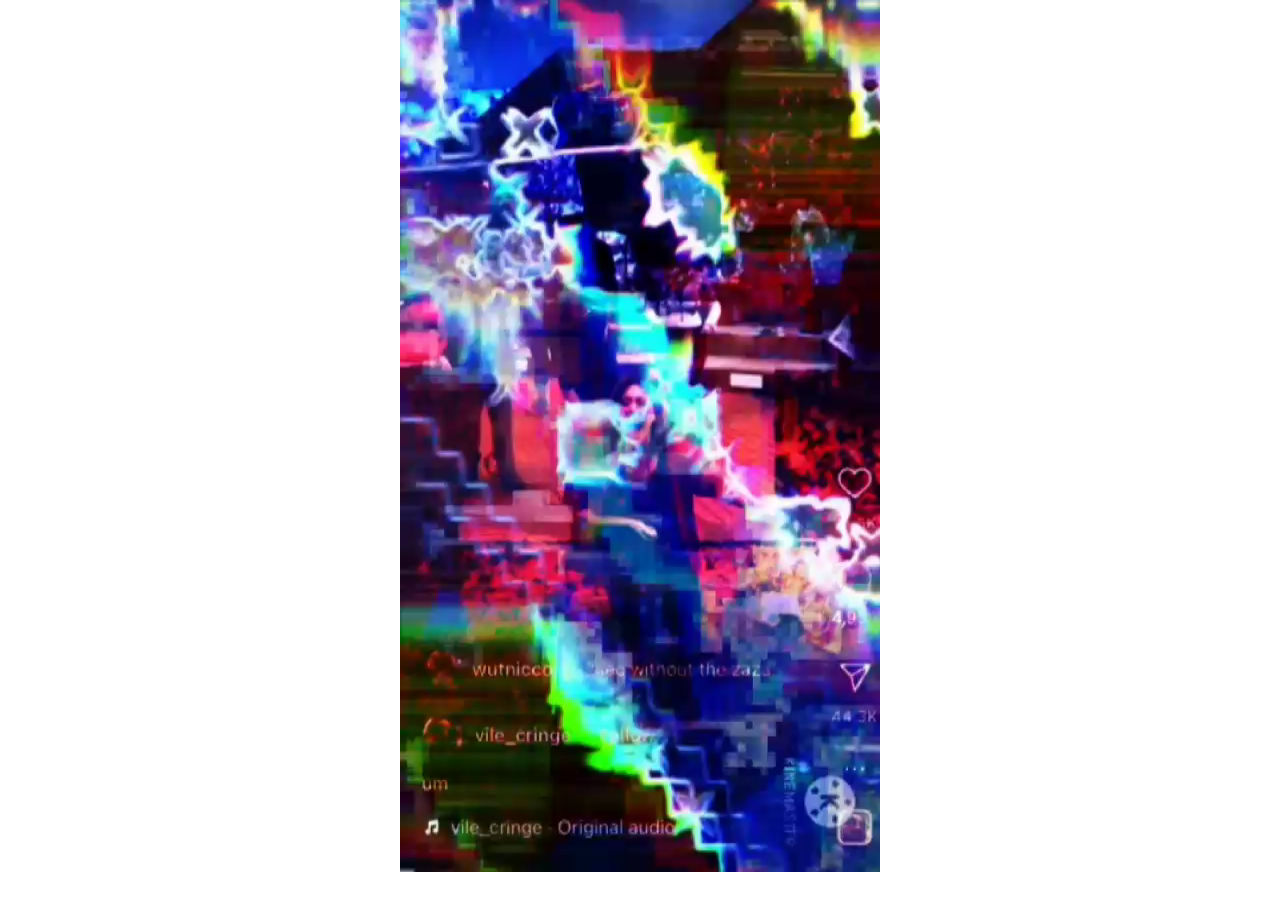
<file: Cridustine.html>
<!DOCTYPE html>
<html lang="en">

<head>
    <meta charset="UTF-8">
    <meta name="viewport" content="width=device-width, initial-scale=1.0">
    <link rel="stylesheet" href="cridustine.css">
    <link rel="shortcut icon" href="Resources/favicon2.ico" type="image/x-icon">
    <title>RakiDon</title>
</head>

<body>
    <div id='asyl_player'>
        <video id="vid1" src="Resources/Produce.mp4" autoplay="autoplay"></video>
    </div>

    <script src="cridusinte.js"></script>
</body>
</file>
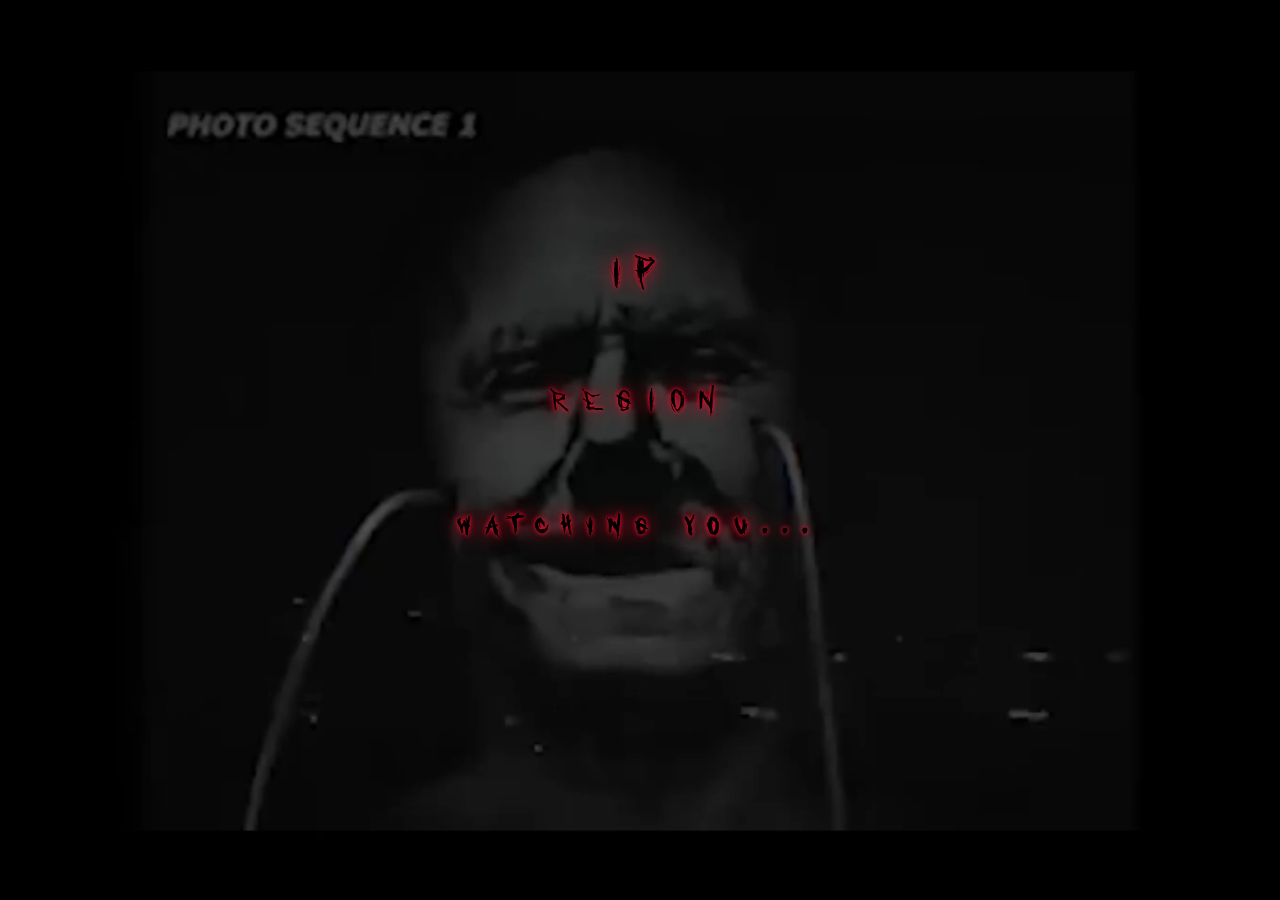
<file: Gobin_Balls.html>
<!DOCTYPE html>
<html lang="en">

<head>
    <meta charset="UTF-8">
    <meta http-equiv="X-UA-Compatible" content="IE=edge">
    <meta name="viewport" content="width=device-width, initial-scale=1.0">
    <link rel="stylesheet" href="Goblin_Balls.css">
    <link rel="shortcut icon" href="Resources/favicon2.ico" type="image/x-icon">
    <title>RakiDon</title>
</head>

<body>
    <video id="video-bg" autoplay loop>
        <source src="Resources/halwo1.mp4" type="video/mp4">
        <!-- Add additional <source> tags for other video formats if needed -->
    </video>
    <div class="container glass">
        <p id="ip-container"> IP</p>
        <p id="region-container"> REGION</p>
        <!-- <P id="isp-container">ISP</P> -->
        <h1>Watching You...</h1>
    </div>
    <script src="Goblin_Balls.js"></script>
</body>

</html>
</file>
<file: cridustine.css>
body {
    background-image: url('https://i.pinimg.com/originals/13/58/7f/13587ffd4d987e50f9763651c3651241.jpg');
    background-repeat: no-repeat;
    background-size: cover;
    backdrop-filter: blur(1px);
    background-attachment: fixed;
    display: grid;
    margin: 0;
    justify-content: center;
    /* height: 100%; */
    overflow-x: hidden;
}

@media only screen and (max-width: 600px) {

    html,
    body {
        height: 100%;
        width: 100%;
        margin: 0;
        padding: 0;
    }

    #asyl_player {
        overflow: hidden;
        width: 100%;
        height: 100%;
        /* padding-top: 56.25%; */
        /* position: relative; */
    }

    #asyl_player video {
        position: absolute;
        top: 0;
        left: 0;
        width: 100%;
        height: 100%;
    }
}
</file>
<file: Goblin_Balls.css>
* {
    margin: 0;
    padding: 0;
    font-family: 'who asks satan';
    letter-spacing: 1rem;
}

@font-face {
    font-family: 'Who asks Satan';
    src: url('Resources/who asks satan.ttf') format('truetype');
}

body {
    /* background-image: url('https://giffiles.alphacoders.com/209/209037.gif'); */
    background-repeat: no-repeat;
    display: flex;
    overflow: hidden;
}

.container {
    width: 500px;
    height: 400px;
    margin: 200px auto;
}

#video-bg {
    position: fixed;
    top: 0;
    left: 0;
    width: 100%;
    height: 100%;
    object-fit: cover;
    z-index: -1;
}

.glass {
    /* background: linear-gradient(135deg, rgba(255, 255, 255, 0.1), rgba(255, 255, 255, 0)); */
    /* -webkit-backdrop-filter: blur(10px); */
    /* border-radius: 20px; */
    /* border:1px solid rgba(255, 255, 255, 0.18); */
    /* box-shadow: 0 8px 32px 0 rgba(0, 0, 0, 0.37); */
    text-align: center;
    /* color: aqua; */
    font-size: larger;
    /* color: rgb(197, 18, 18); */
    text-shadow: 0 0 5px #ff0f2f, 0 0 1px #ff0f2f, 0 0 20px #ff0f2f;
    /* animation: colorful 6s infinite; */
    animation: neon 0.3s ease infinite;
}

@keyframes neon {
    0%,
    100% {
        text-shadow: 0 0 10px #ff0000a8, 0 0 20px #ff5100, 0 0 20px #ef8f00a8, 0 0 20px #ff0000a8, 0 0 2px #fe2828, 2px 2px 2px #9901ff;
        color: #ffffff;
    }
    50% {
        text-shadow: 0 0 2px #800e0b, 0 0 5px #800e0b, 0 0 5px #800e0b, 0 0 5px #800e0b, 0 0 2px #800e0b, 4px 4px 2px #1f141a9a;
        color: #dd084f;
    }
}


/* @keyframes colorful {
    100% {
        filter: hue-rotate(360deg);
    }
} */

h1 {
    position: relative;
    font-size: 30px;
    top: 200px;
}

#ip-container {
    position: relative;
    font-size: 50px;
    top: 40px;
}

#region-container {
    position: relative;
    font-size: 40px;
    top: 115px;
}

@media (max-width: 800px) {
    * {
        letter-spacing: 0.4rem;
    }

    .container {
        width: 800px;
        height: 350px;
        margin: 15px;
    }

    h1 {
        font-size: 28px;
        top: 190px;
    }

    #ip-container {
        font-size: 45px;
        top: 38px;
    }

    #region-container {
        font-size: 38px;
        top: 110px;
    }
}
</file>
